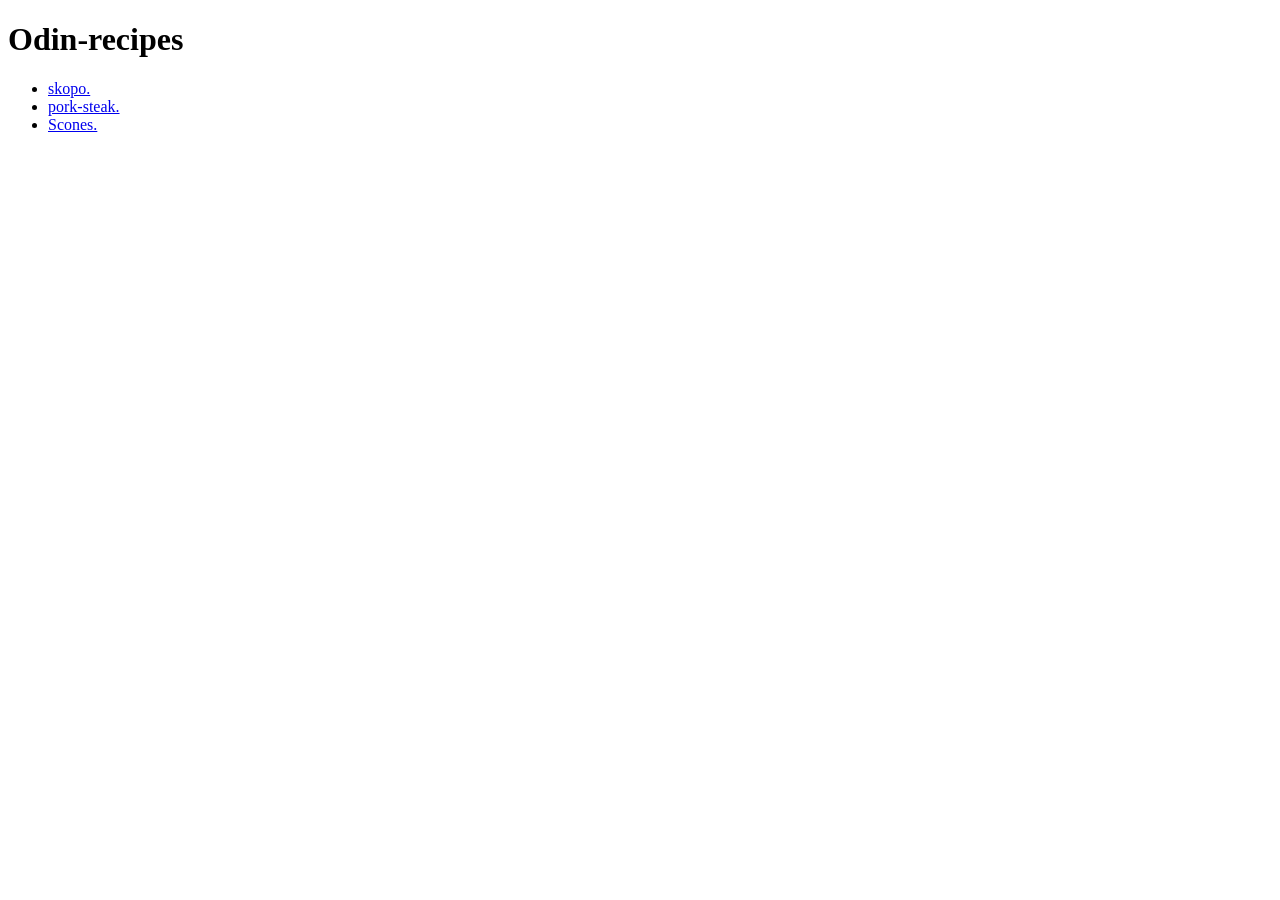
<file: index.html>
<!DOCTYPE html>
<html lang="en">
    <head>
        <meta charset="UTF-8">
        <title>Recipes</title>
    </head>

    <body>
        <h1>Odin-recipes</h1>
        <ul>
            <li><a href="recipes/skopo.html" target="_blank">skopo.</a> </li>
            <li><a href="recipes/porksteak.html" target="_blank">pork-steak.</a> </li>
            <li><a href="recipes/scones.html" target="_blank">Scones.</a></li>
        </ul>
        

        
    </body>
</html>
</file>
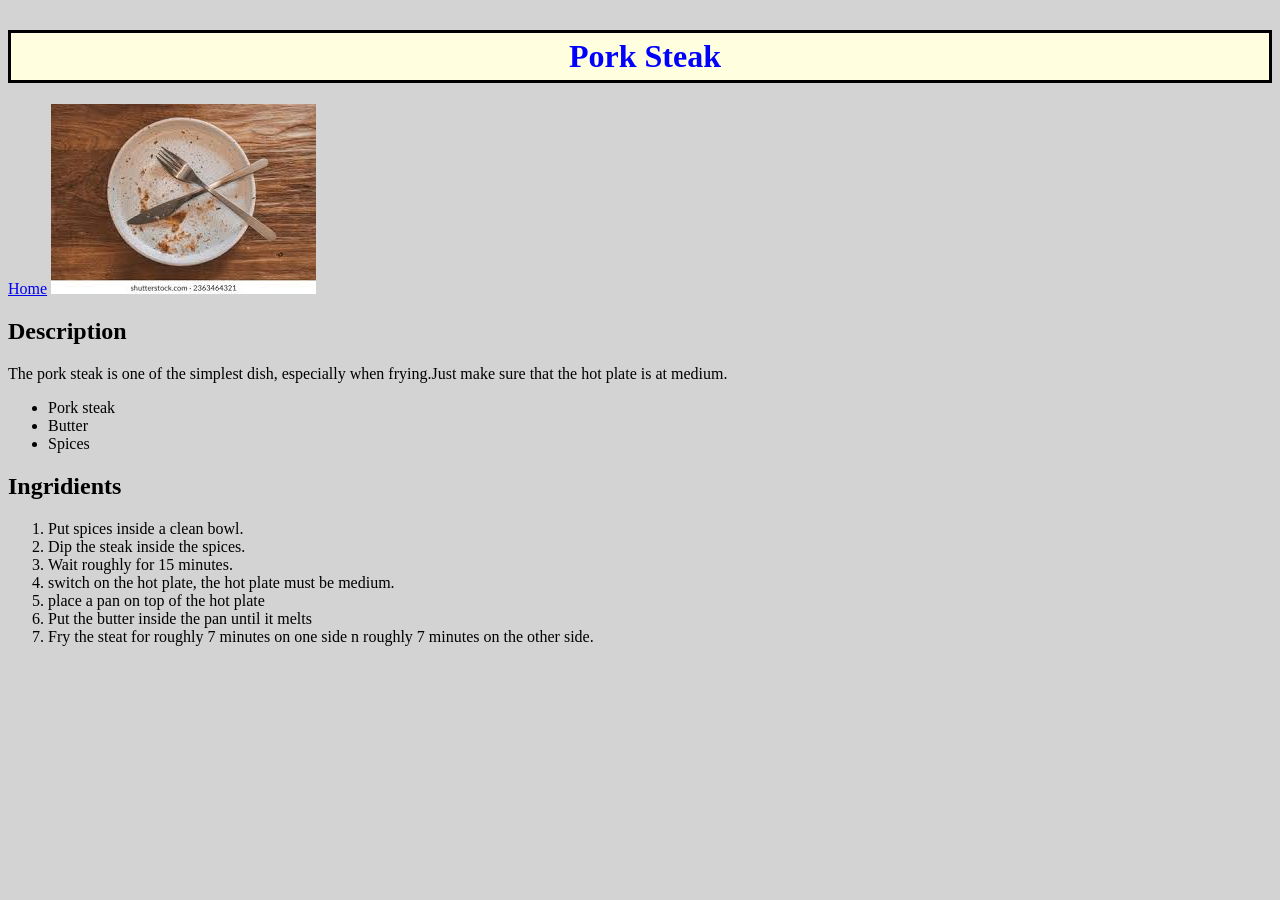
<file: recipes/porksteak.html>
<!DOCTYPE html>
<html lang="en">
    <head>
        <meta charset="UTF-8">
        <title>Pork Steak</title>
        <link rel="stylesheet" href="porksteak.css">
    </head>

    <body>
        <h1>Pork Steak</h1>

        <a href="../index.html">Home</a>

        <img src="porksteak.jpeg" alt="A finished dish of a delicious porksteak">

        <h2>Description</h2>

        <p>The pork steak is one of the simplest dish, especially when frying.Just make sure that the hot plate is at medium.</p>

        <ul>
            <li>Pork steak</li>
            <li>Butter</li>
            <li>Spices</li>
        </ul>

        <h2>Ingridients</h2>

        <ol>
            <li>Put spices inside a clean bowl.</li>
            <li>Dip the steak inside the spices.</li>
            <li>Wait roughly for 15 minutes.</li>
            <li>switch on the hot plate, the hot plate must be medium.</li>
            <li>place a pan on top of the hot plate</li>
            <li>Put the butter inside the pan until it melts</li>
            <li>Fry the steat for roughly 7 minutes on one side n roughly 7 minutes on the other side.</li>
        </ol>
    </body>
</html>
</file>
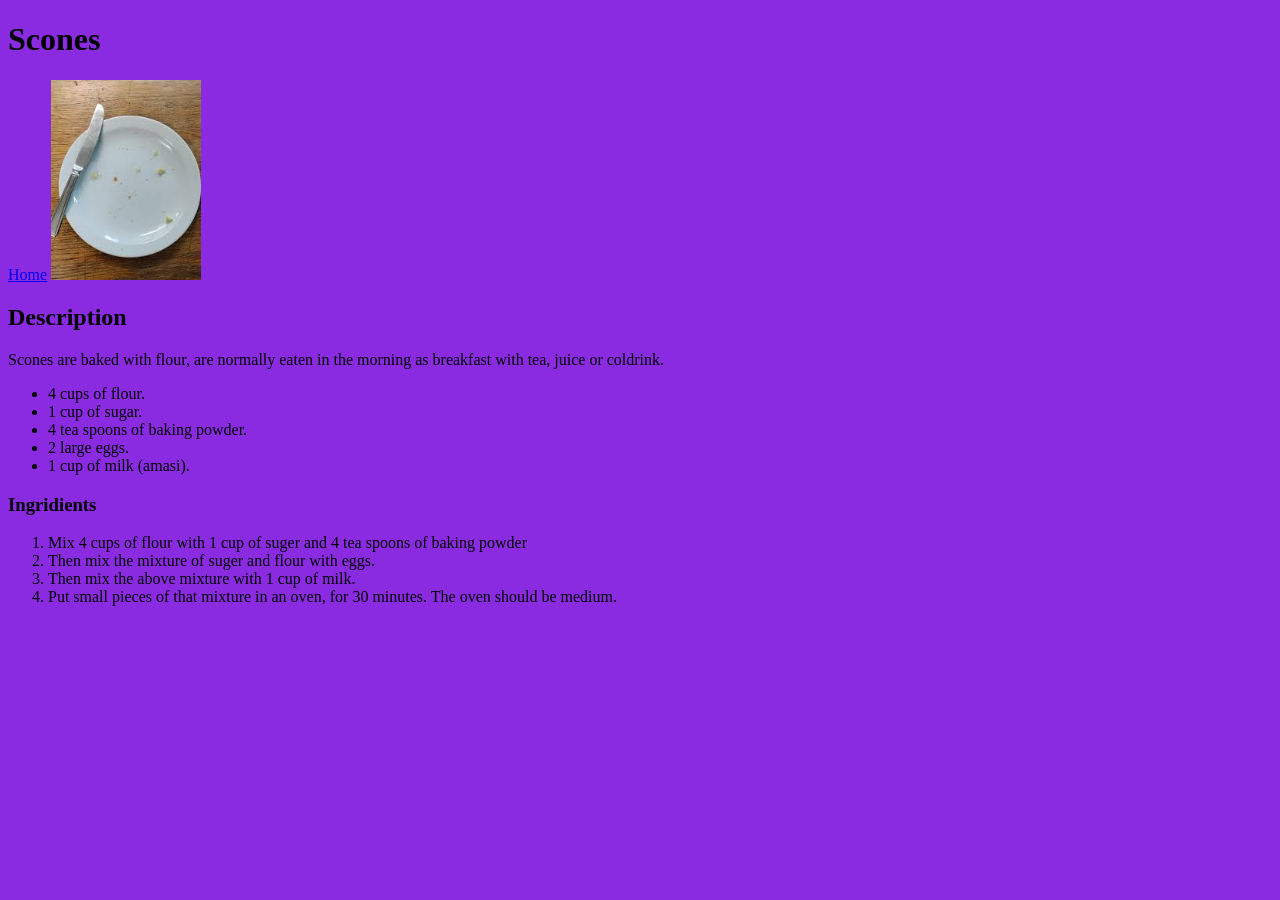
<file: recipes/scones.html>
<!DOCTYPE html>
<html lang="en">
    <head>
        <meta charset="UTF-8">
        <title>Scones</title>
        <link rel="stylesheet" href="scones.css">
    </head>
    <body>
        <h1>Scones</h1>
        <a href="../index.html" target="_blank">Home</a>
        <img src="scones.jpeg" width="150" alt="this is an empty dish of scones">

        <h2>Description</h2>

        <p>Scones are baked with flour, are normally eaten in the morning as breakfast with tea, juice or coldrink.</p>

        <ul>
            <li>4 cups of flour.</li>
            <li>1 cup of sugar.</li>
            <li>4 tea spoons of baking powder.</li>
            <li>2 large eggs.</li>
            <li>1 cup of milk (amasi).</li>
        </ul>

        <h3>Ingridients</h3>

        <ol>
            <li>Mix 4 cups of flour with 1 cup of suger and 4 tea spoons of baking powder</li>
            <li>Then mix the mixture of suger and flour with eggs.</li>
            <li>Then mix the above mixture with 1 cup of milk.</li>
            <li>Put small pieces of that mixture in an oven, for 30 minutes. The oven should be medium.</li>
        </ol>

    </body>
</html>
</file>
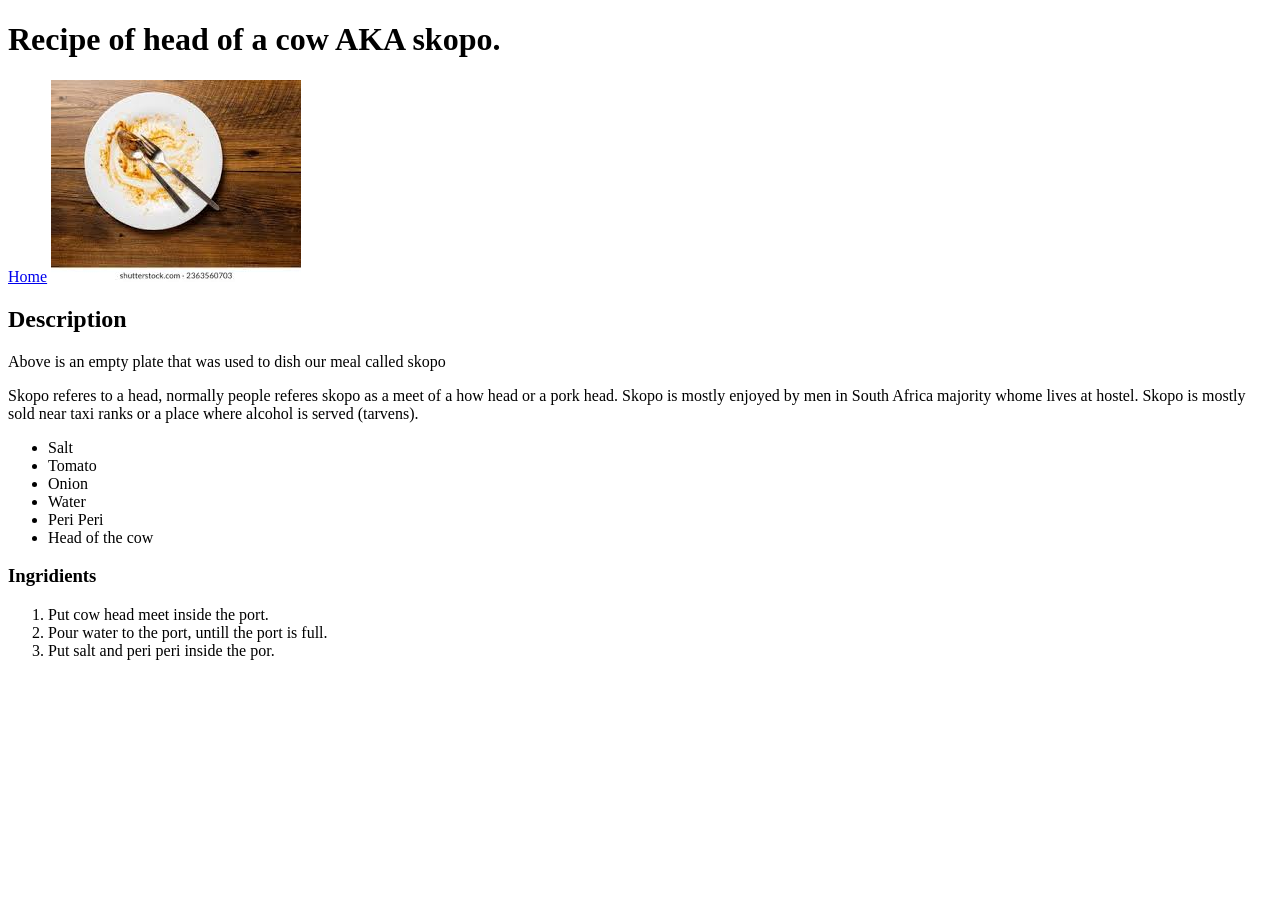
<file: recipes/skopo.html>
<!DOCTYPE html>
<html lang="en">
    <head>
        <meta charset="UTF-8">
        <title>skopo</title>
    </head>
    <body>
        <h1>Recipe of head of a cow AKA skopo.</h1>

        <a href="../index.html">Home</a>

        <img src="download.jpeg">

        <h2>Description</h2>

        <p>Above is an empty plate that was used to dish our meal called skopo</p>
        <p>Skopo referes to a head, normally people referes skopo as a meet of a how head or a pork head. Skopo is mostly enjoyed by men in South Africa majority whome lives at hostel. Skopo is mostly sold near taxi ranks or a place where alcohol is served (tarvens).</p>

        <ul>
            <li>Salt</li>
            <li>Tomato</li>
            <li>Onion</li>
            <li>Water</li>
            <li>Peri Peri</li>
            <li>Head of the cow</li>
        </ul>

        <h3>Ingridients</h3>

        <ol>
            <li>Put cow head meet inside the port.</li>
            <li>Pour water to the port, untill the port is full.</li>
            <li>Put salt and peri peri inside the por.</li>
        </ol>


    </body>

    
     
</html>
</file>
<file: recipes/porksteak.css>
body {
    background: lightgray;
}

h1 {
    color: blue;
    margin-top: 30px;
    padding: 5px;
    border: 3px solid black;
    text-align: center;
    padding-left: 15px;
    background-color: lightyellow;
    
}
</file>
<file: recipes/scones.css>
body {
    background-color: blueviolet;
}
</file>
